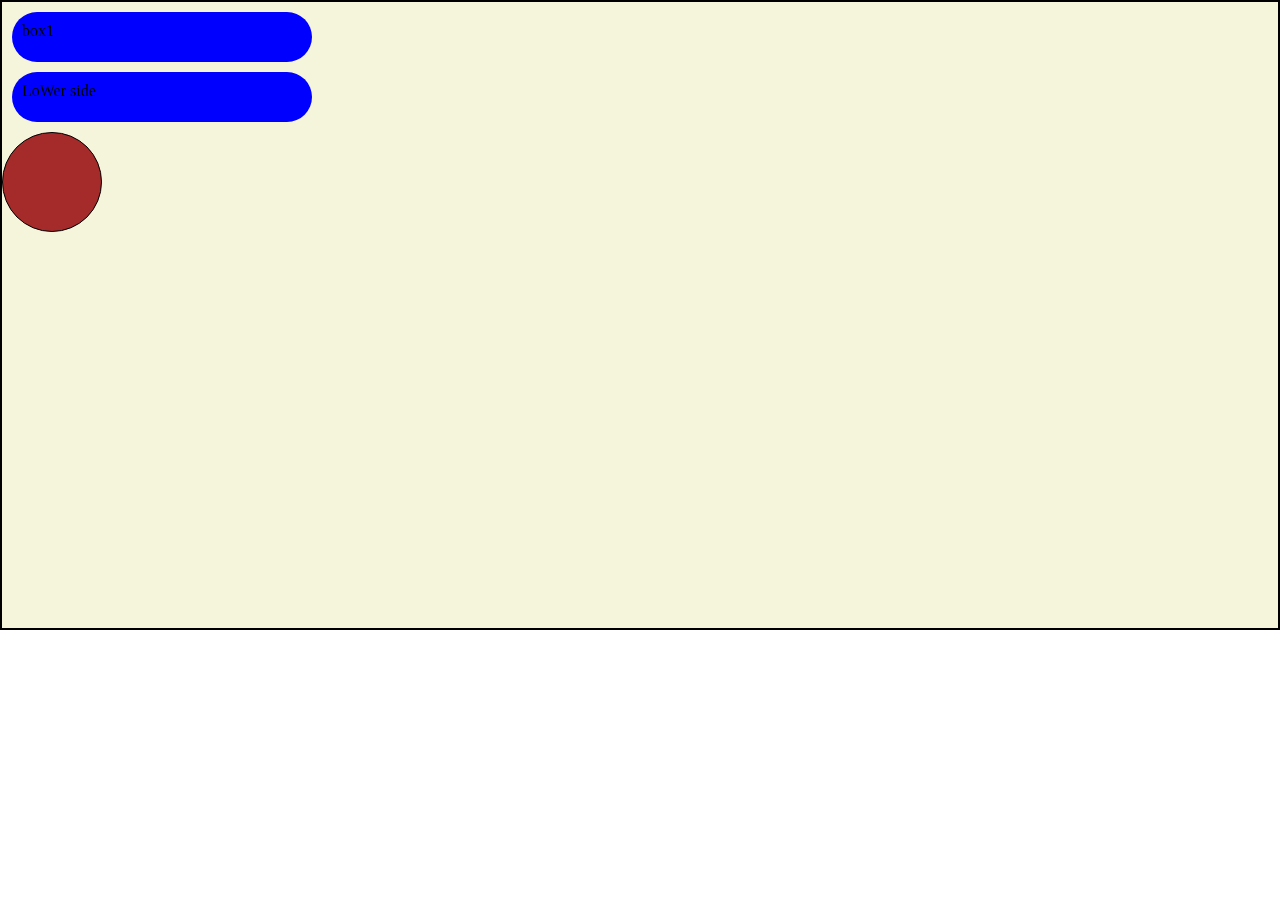
<file: index.html>
<!DOCTYPE html>
<html lang="en">
<head>
    <meta charset="UTF-8">
    <meta name="viewport" content="width=device-width, initial-scale=1.0">
    <title>Animation</title>
    <style>
        *{
            margin: 0;
            padding: 0;
            box-sizing: border-box;
            --speed:5s;
        }
        .box{
            height:70vh;
            width: 100vw;
            border: 2px solid black;
            background-color: beige;
            
        }
        
        #box1{
            border: 1px soid black;
            margin: 10px;
            padding: 10px;
            width: 300px;
            height: 50px;
            background-color: blue;
            position: relative;
            border-radius: 100px;
            animation-name: rightmove;
            animation-duration:var(--speed);
            animation-iteration-count: infinite;
            /* animation-fill-mode:both; */
            animation-timing-function: linear;
            animation-direction: alternate;
            /* animation-play-state: running; */
        }
        #box2{
            border: 1px soid black;
            margin: 10px;
            padding: 10px;
            width: 300px;
            height: 50px;
            background-color: blue;
            position: relative;
            border-radius: 100px;
            animation-name: leftmove;
            animation-duration:var(--speed);
            animation-iteration-count: infinite;
            /* animation-fill-mode:both; */
            animation-timing-function: linear;
            animation-direction: alternate-reverse;
            /* animation-play-state: running; */
        }
        #circle{

            border: 1px solid black;
            height: 100px;
            width: 100px;
            background-color: brown;
            border-radius: 100px;
            position: relative;
            animation-name:circle;
            animation-timing-function: linear;
            animation-duration: 5s;
            /* animation-delay: 2s; */
            animation-iteration-count: infinite;
            animation-duration:both;
            animation-direction: alternate;
            /* animation-play-state: running; */

        }
        @keyframes circle{
            0%{
                top: 50px;
                left: 0;
            }
            25%{
               top: 70px;
               left: 1600px;
            }

            50%{
                  top:300px;
               left: 0px;
            }
            100%{
                 top: 400px;
               left: 700px;
            }
        }

        @keyframes rightmove{
            from { top: 0;
                  left: 0; 
            }
            to {top: 0 ;
                left:1600px;}
        }
        @keyframes leftmove{
            from { top: 500px;
                  left: 0; 
            }
            to {top: 500px ;
                left:1600px;}
        }


        
    </style>
</head>
<body>
    <div class="box">
         
         <div id="box1"> box1</div>
         <div id="box2" > LoWer side</div>
         <div id="circle"></div>
    </div>
</body>
</html>
</file>
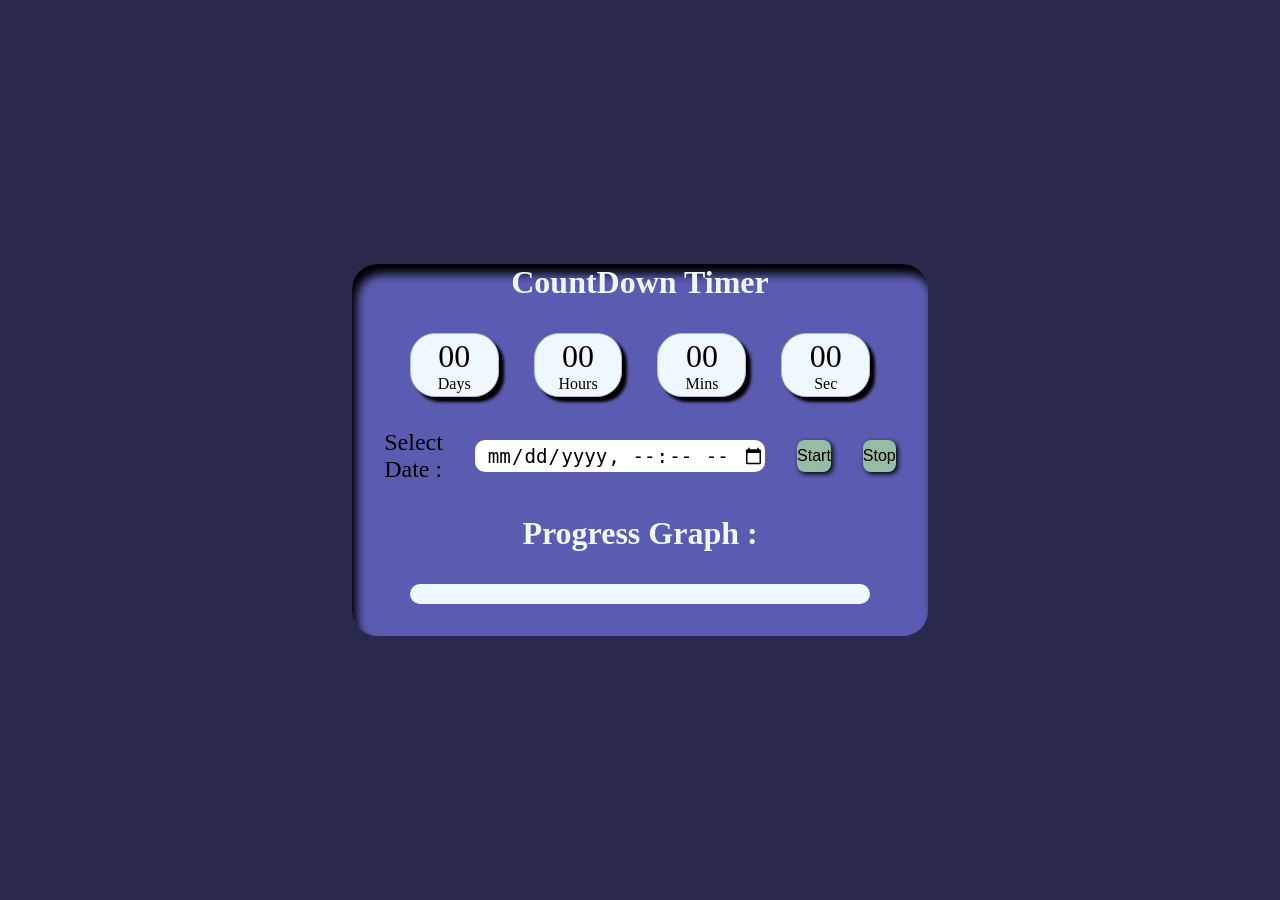
<file: JsProject/index.html>
<!DOCTYPE html>
<html lang="en">
<head>
    <meta charset="UTF-8">
    <meta name="viewport" content="width=device-width, initial-scale=1.0">
    <title>CountDown Timer</title>
    <link rel="stylesheet" href="style.css">
</head>
<body>
    
     <div class="Outer">

        <!-- Heading
        counter Boxs
        Progress 
        Progress Grapf -->

        <div class="Container">

            <h1 id="header_title">CountDown Timer</h1>

            <div id="countDown">
                 
                <div  class="Box"><span id="days"> 00 </span>Days</div>
                <div  class="Box"><span id="hours"> 00 </span> Hours</div>
                <div  class="Box"><span id="mins"> 00 </span> Mins</div>
                <div  class="Box"><span id="sec"> 00 </span> Sec</div>
                
            </div>
             <!-- user input part  -->
            <div id="user-box">
                <label for="Date-input" id="label"> Select Date : </label>
                <!-- <input type="datetime-local"   id="Date-input" step="3600" required > -->
                <input type="datetime-local" id="Date-input" required>
                <button   onclick="timer()" class="btn"> Start </button>
                <button onclick="stopTimer()" class="btn">Stop</button>
            </div>
            <!-- <button type="button" value="Start"></button> -->
            <h2>
            Progress Graph :
            </h2>

            <div id="Progress"> 
                <div id="progress-bar"></div>
            </div>
        </div>
        
     </div>
     <script src="index.js"></script>
</body>
</html>
</file>
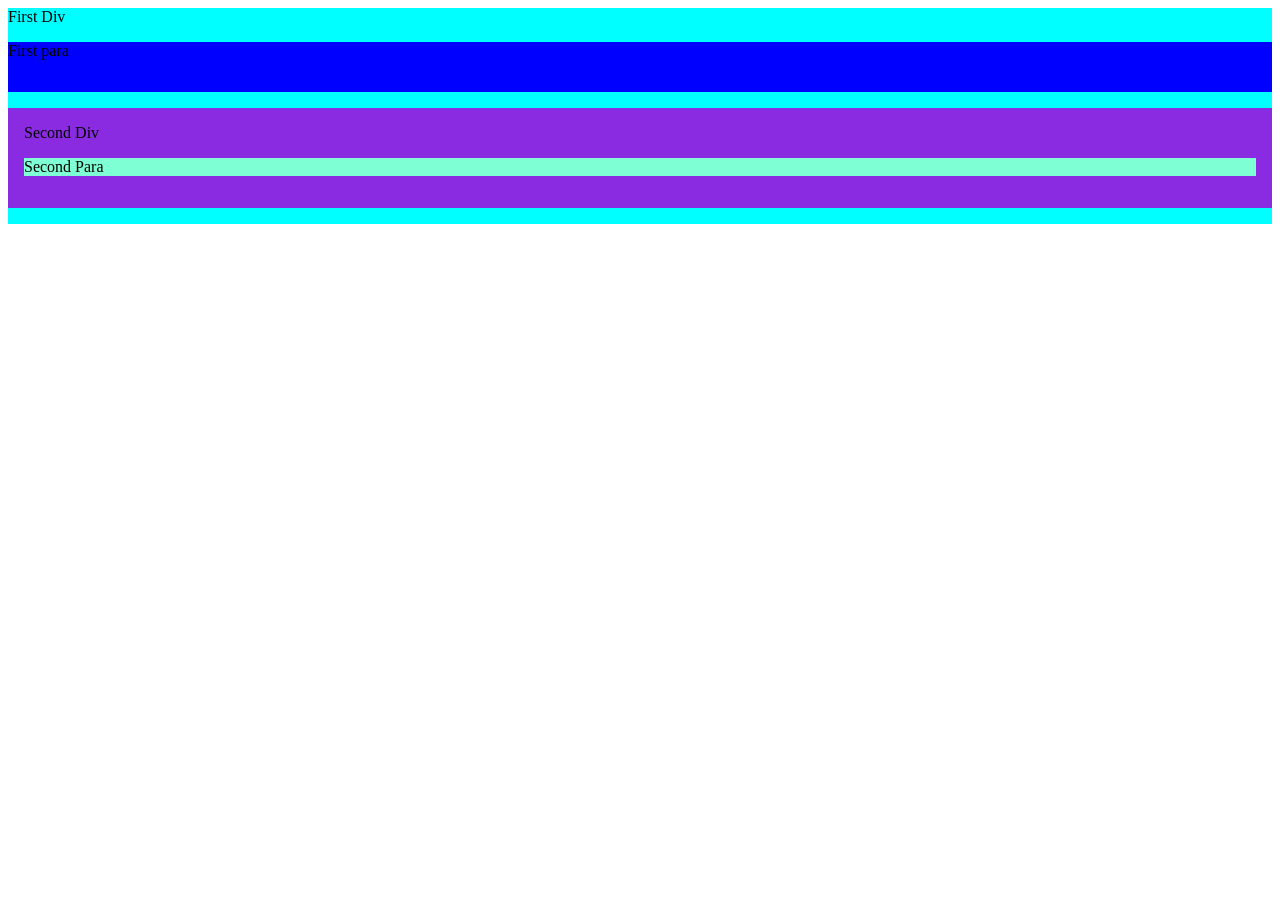
<file: cardblog/jsDom.html/index.html>
<!DOCTYPE html>
<html lang="en">
<head>
    <meta charset="UTF-8">
    <meta name="viewport" content="width=device-width, initial-scale=1.0">
    <title>Document</title>
</head>
<body>
    <div id="fdiv" style="background-color: aqua; padding-block-end: 1rem; ">
        First Div 
        <p id="fpara" style="background-color: blue; padding-block-end: 2rem;"> First para</p>

        <div id="Sdiv" style="background-color: blueviolet; padding: 1rem; ">
            Second Div 
            <p id="spara" style="background-color: aquamarine;">
                Second Para
            </p>
        </div>
    </div>

</body>
</html>
</file>
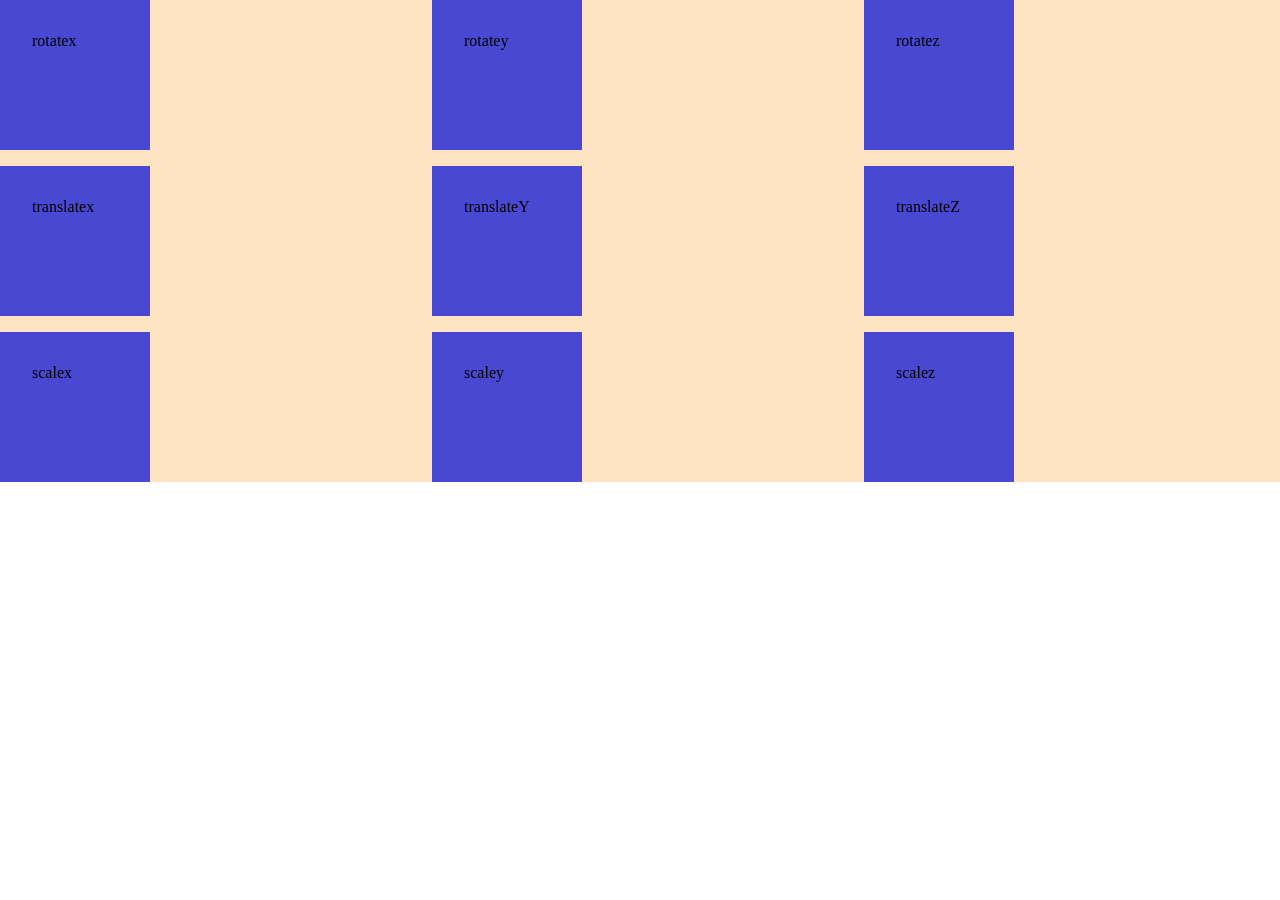
<file: cardblog/css_three_D/3D.html>
<!DOCTYPE html>
<html lang="en">
<head>
    <meta charset="UTF-8">
    <meta name="viewport" content="width=device-width, initial-scale=1.0">
    <title>3D transition</title>
    <style>
        *{
            margin: 0;
            padding: 0;
            box-sizing: border-box;
        }
        body{
            width: 100%;
            height: 100%;
        }

        .container{
           
            height: 100%;
            width: 100%;
            background-color: bisque;
            display: grid;
            gap: 1rem;
            grid-template-columns: repeat(3,1fr);
            
        }
        .item{
            padding: 2rem;
            height: 150px;
            width: 150px;
            background-color: rgb(72, 72, 210);
        }

        #rotatex:hover{

            transform: rotatex(45deg);
        }
        #rotatey:hover{

            transform: rotatey(45deg);
        }
        #rotatez:hover{

            transform: rotatez(45deg);
        }
        #Translatex:hover{

            transform: translateX(100px);
        }

        #TranslateY:hover{

            transform: translateY(100px);
        }

        #TranslateZ:hover{

            transform: perspective(300px) translateZ(100px) rotateY(30deg) ;
        }

       
    </style>
</head>
<body>
     <div class="container">
        <div class="item" id="rotatex">rotatex</div>
        <div class="item" id="rotatey">rotatey</div>
        <div class="item" id="rotatez">rotatez</div>
        <div class="item" id="Translatex">translatex</div>
        <div class="item" id="TranslateY">translateY</div>
        <div class="item" id="TranslateZ">translateZ</div>
        <div class="item" id="scalex" >scalex</div>
        <div class="item" id="scaley" >scaley</div>
        <div class="item" id="scalez">scalez</div>
     </div>
</body>
</html>
</file>
<file: JsProject/style.css>
*{
    margin: 0;
    padding: 0;
    box-sizing: border-box;
    text-decoration: none;
}
body{
    height: 100vh;
    width: 100vw;
    background-color: rgb(41, 41, 78);
}
.Outer{
    height: 100vh;
    width: 100vw;
    display: flex;
    justify-content: center;
    align-items: center;
}
#label{
    font-size: 1.5rem;
    color: rgb(0, 0, 0);
}
.Container{
    color: aliceblue;
    background-color: rgb(91, 91, 177);
    border-radius: 25px;
    box-shadow: inset 5px 10px 10px black ;
    /* height: 50%; */
    /* width: 40%; */
    /* max-width: 1000px; */
    display: flex;
    justify-content: space-around;
    align-items: center;
    flex-direction: column;
    margin: 0 auto;
    gap: 2rem;
}
#header_title{
    font-size: 2rem;
}
#countDown{
    color: black;
    width: 80%;
    display: grid;
    grid-template-columns: repeat(4,1fr);
    grid-template-rows: repeat(1,4rem);
    gap: 35px;

    
}

@media (max-width: 1174px){
    /* .Container{
        width: 80%;
        height: 60%;
    } */
    #countDown{
        grid-template-columns: repeat(2,1fr);
        grid-template-rows: repeat(2,4rem);
    }
}

.Box{
    box-shadow: 5px 5px 3px black;
    background-color: aliceblue;
    border: 1px solid rgb(183, 184, 217);
    text-align: center;
    border-radius: 25px;
    display: flex;
    flex-direction: column;
    justify-content: center;
    align-items: center;
}
.Box span{
    font-size: 2rem;
    
}

h2{
    font-size: 2rem;
}
#Progress{
    margin-bottom: 2rem;
    border-radius: 10px; 
    height: 1.2rem;
    width: 80%;
    background-color: aliceblue;
    overflow: hidden;
}
#progress-bar{
    border-radius: 10px;
    width: 0%;
    height: 100%;
    background-color: rgb(65, 218, 218);
    transform: width 1s ease-in-out;
    
}

#user-box{
    margin: 0 auto;
    display: flex;
    justify-content: center;
    align-items: center;
    gap: 2rem;
    /* border: 1px solid black; */
    width: 80%;
    
}

@media (max-width: 1174px){
    #user-box{
        flex-direction: column;
        gap: 1rem;
    }
}

/* @media (max-width: 900px){
    #user-box{
        width: 100%;
    }
} */

#Date-input{
    text-decoration: none;
    border: none;
    font-size: 1.2rem;
    border-radius: 10px;
    height: 2rem;
    width: 80%;
    text-align: center;
    

}

.btn{
    border: none;
    background-color: rgb(151, 188, 164);
    color: black;
    font-size: 1rem;
    border-radius: 8px;
    height: 2rem;
    width: 80%;
     box-shadow: 2px 2px 5px black;
}
.btn:hover{
    background-color: rgb(93, 144, 95);
    cursor: pointer;
    transition: all 0.3s linear;
    scale: 1.1;
   
}
@media (max-width: 1174px){
    .btn{
        width: 80%;
    }
}
</file>
